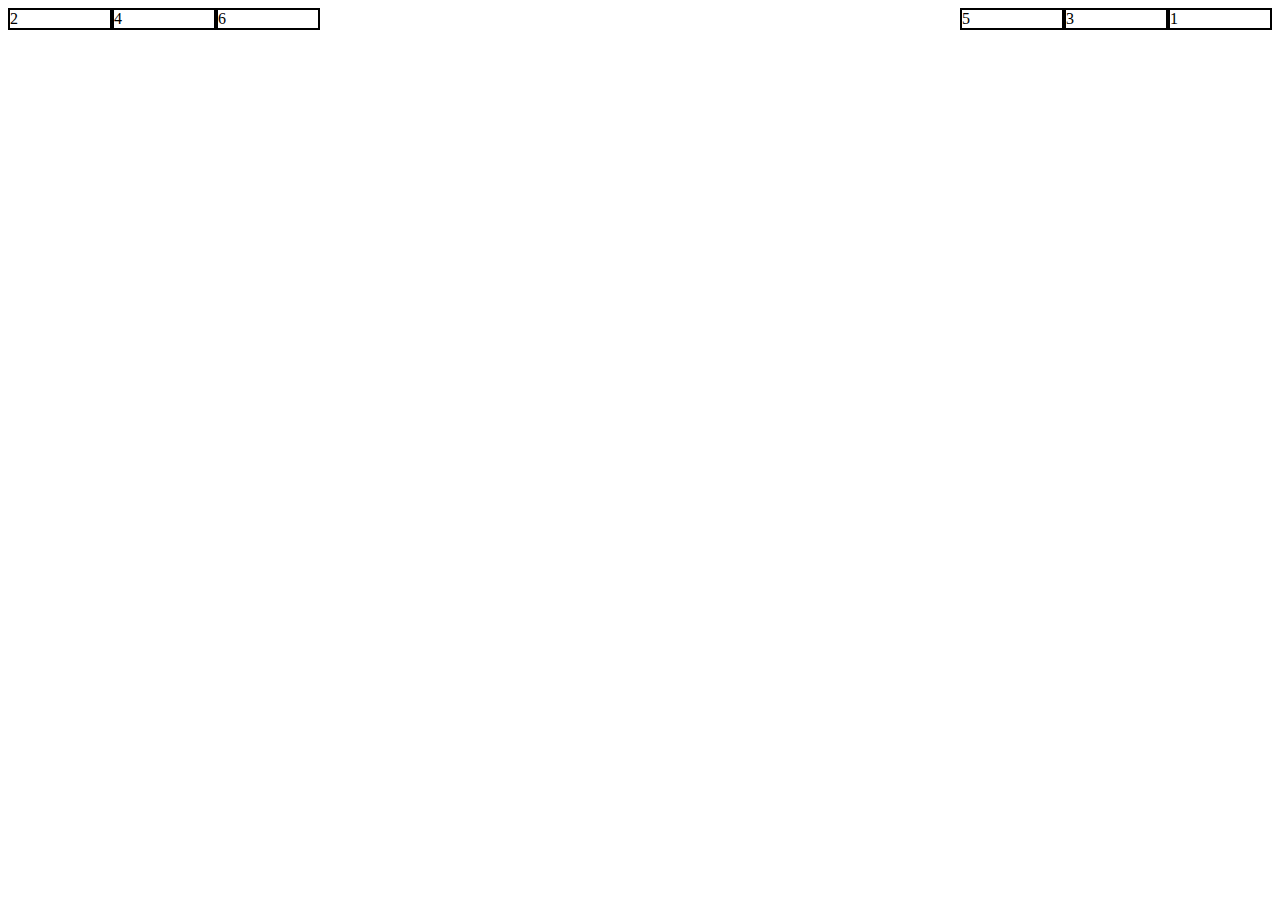
<file: Завдання 1/index.html>
<!DOCTYPE html>
<html>
<head>
    <title> </title>
    <meta charset="utf-8" />
    <link rel="stylesheet" href="style.css">
</head>
<body>
<div class="right">1</div>
<div class="left">2</div>
<div class="right">3</div>
<div class="left">4</div>
<div class="right">5</div>
<div class="left">6</div>
</body>
</html>
</file>
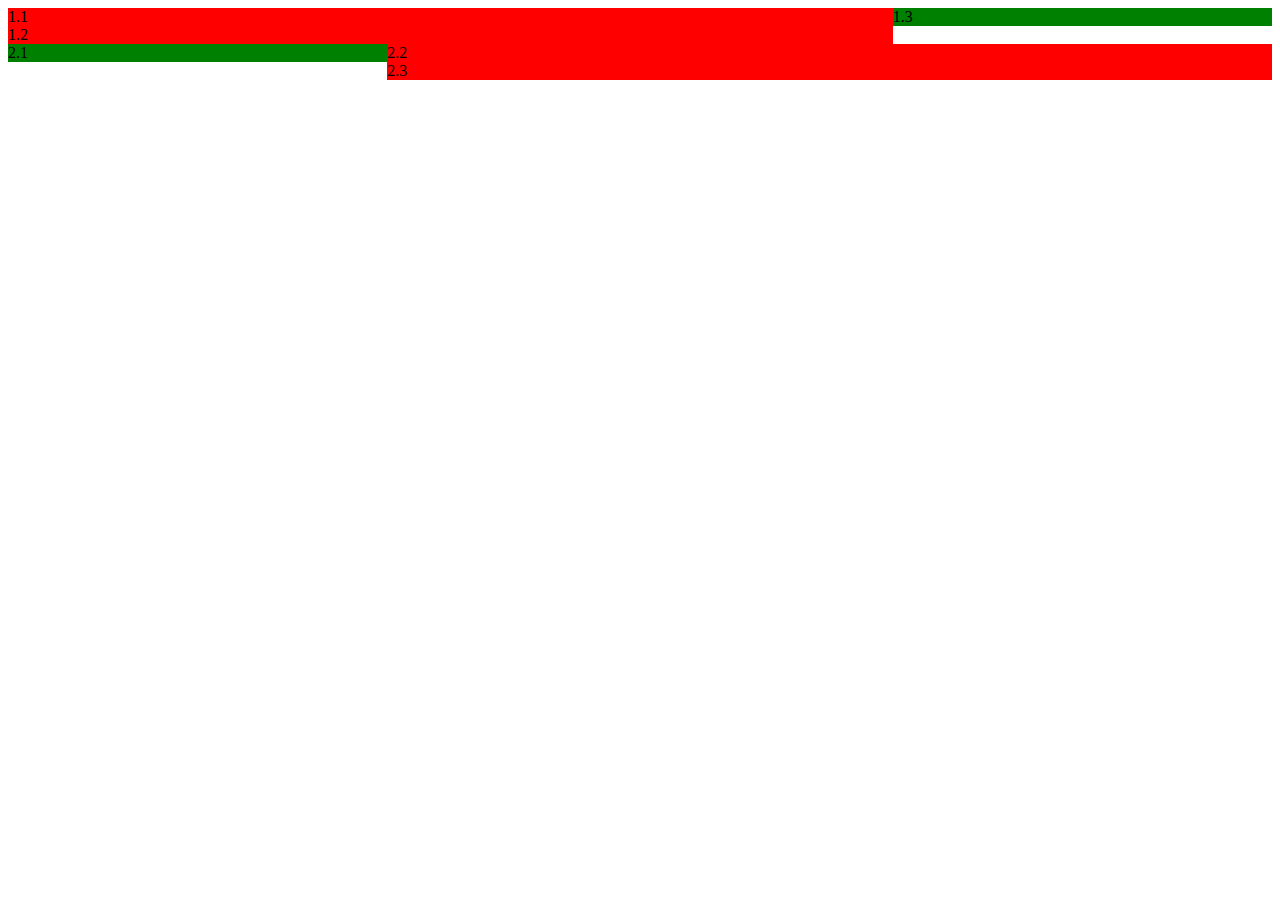
<file: Завдання 2/index.html>
<!DOCTYPE html>
<html>
<head>
    <title> </title>
    <meta charset="utf-8" />
    <link rel="stylesheet" href="style.css">
</head>
<body>
<div class="right green">1.3</div>
<div class="red">1.1<br />1.2</div>
<div class="left green">2.1</div>
<div class="right red">2.2<br />2.3</div>
</body>
</html>
</file>
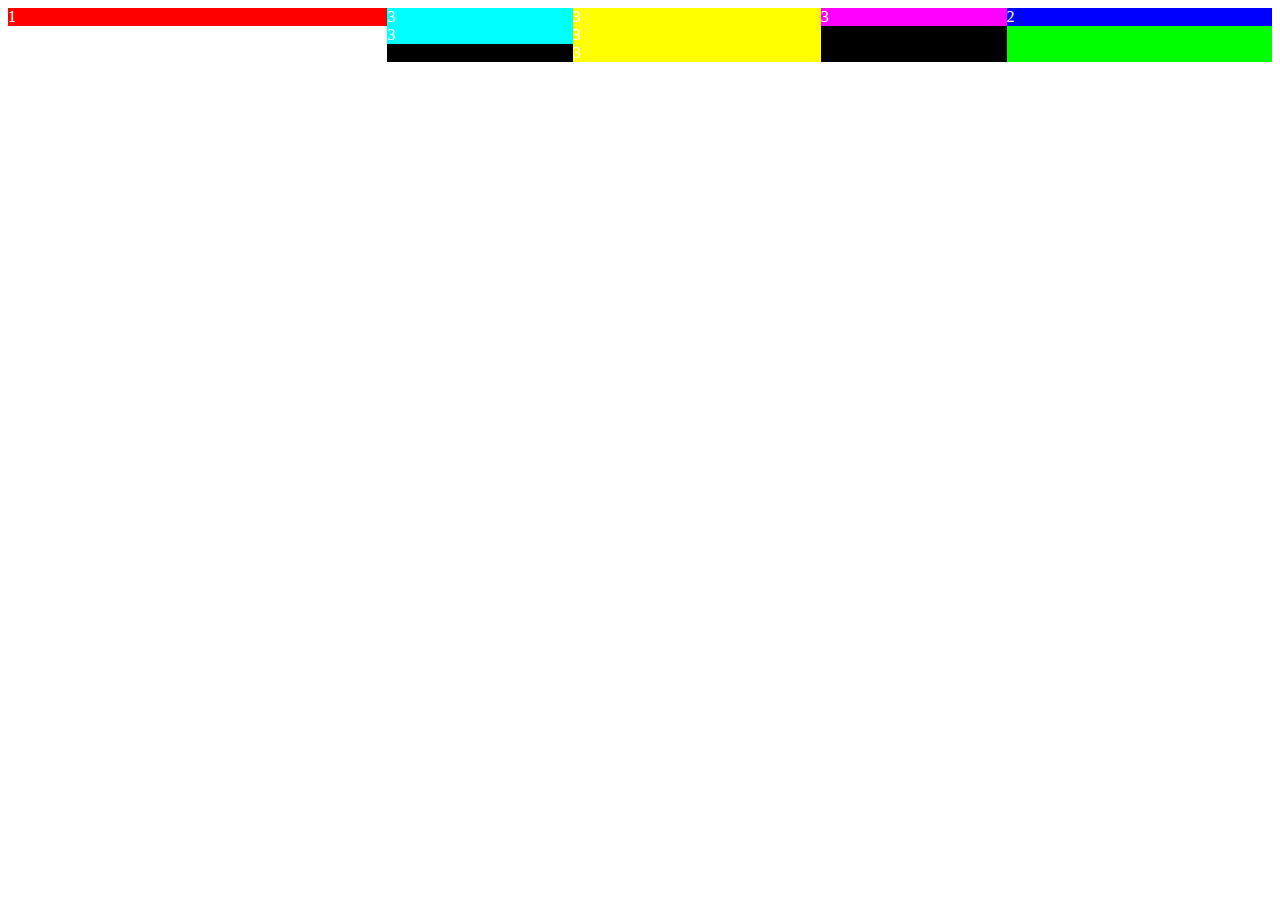
<file: Завдання 3/index.html>
<!DOCTYPE html>
<html>
<head>
    <title> </title>
    <meta charset="utf-8" />
    <link rel="stylesheet" href="style.css">
</head>
<body>
<div style="background-color: #F00; width: 30%" class="left">1</div>
<div style="background-color: #0F0;width: 70%" class="right">
    <div style="background-color: #00F; width: 30%" class="right">2</div>
    <div style="background-color: #000; width: 70%">
        <div style="background-color: #F0F; width: 30%;" class="right">3</div>
        <div style="background-color: #0FF; width: 30%" class="left">3<br />3</div>
        <div style="background-color: #FF0; width: 40%; margin-left: 30%" >3<br />3<br />3</div>
    </div>
</div>
</body>
</html>
</file>
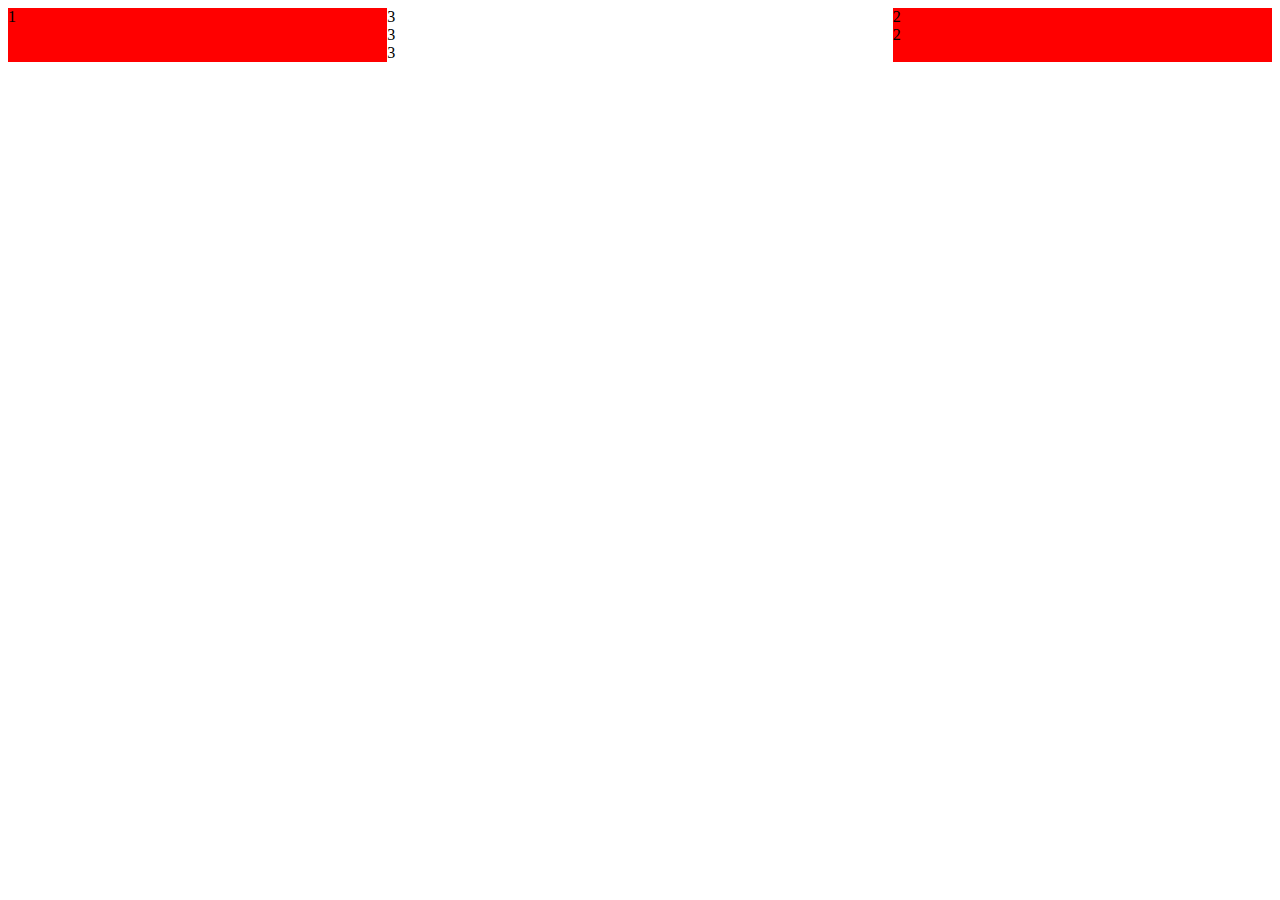
<file: Завдання 4/index.html>
<!DOCTYPE html>
<html>
<head>
    <title> </title>
    <meta charset="utf-8" />
    <link rel="stylesheet" href="style.css">
</head>
<body>
<div class="wrapper">

    <div class="left">1</div>
    <div class="right">2<br />2</div>
    <div class="main">3<br />3<br />3</div>
</div>
</body>
</html>
</file>
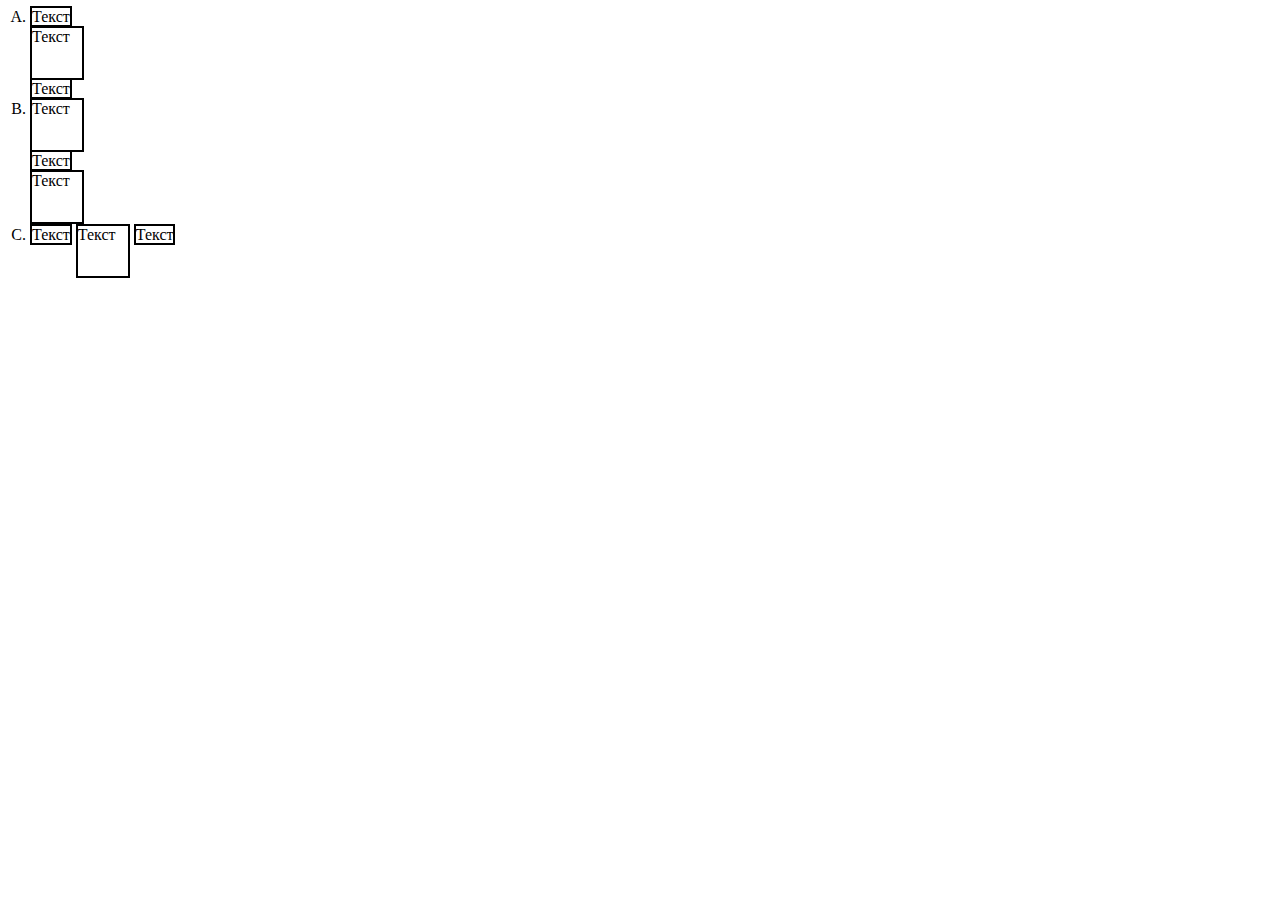
<file: Завдання 5/index.html>
<!DOCTYPE html>
<html>
<head>
    <title> </title>
    <meta charset="utf-8" />
    <link rel="stylesheet" href="style.css">
    <style>
        span, div div {
            border: solid 2px black;
            width: 50px;
            height: 50px;
        }
    </style>
</head>
<body>
<div>
    <span>Текст</span>
    <span class="block">Текст</span>
    <span>Текст</span>
</div>
<div>
    <div>Текст</div>
    <div class="inline">Текст</div>
    <div>Текст</div>
</div>
<div>
    <span>Текст</span>
    <span class="inline-block">Текст</span>
    <span>Текст</span>
</div>
</body>
</html>
</file>
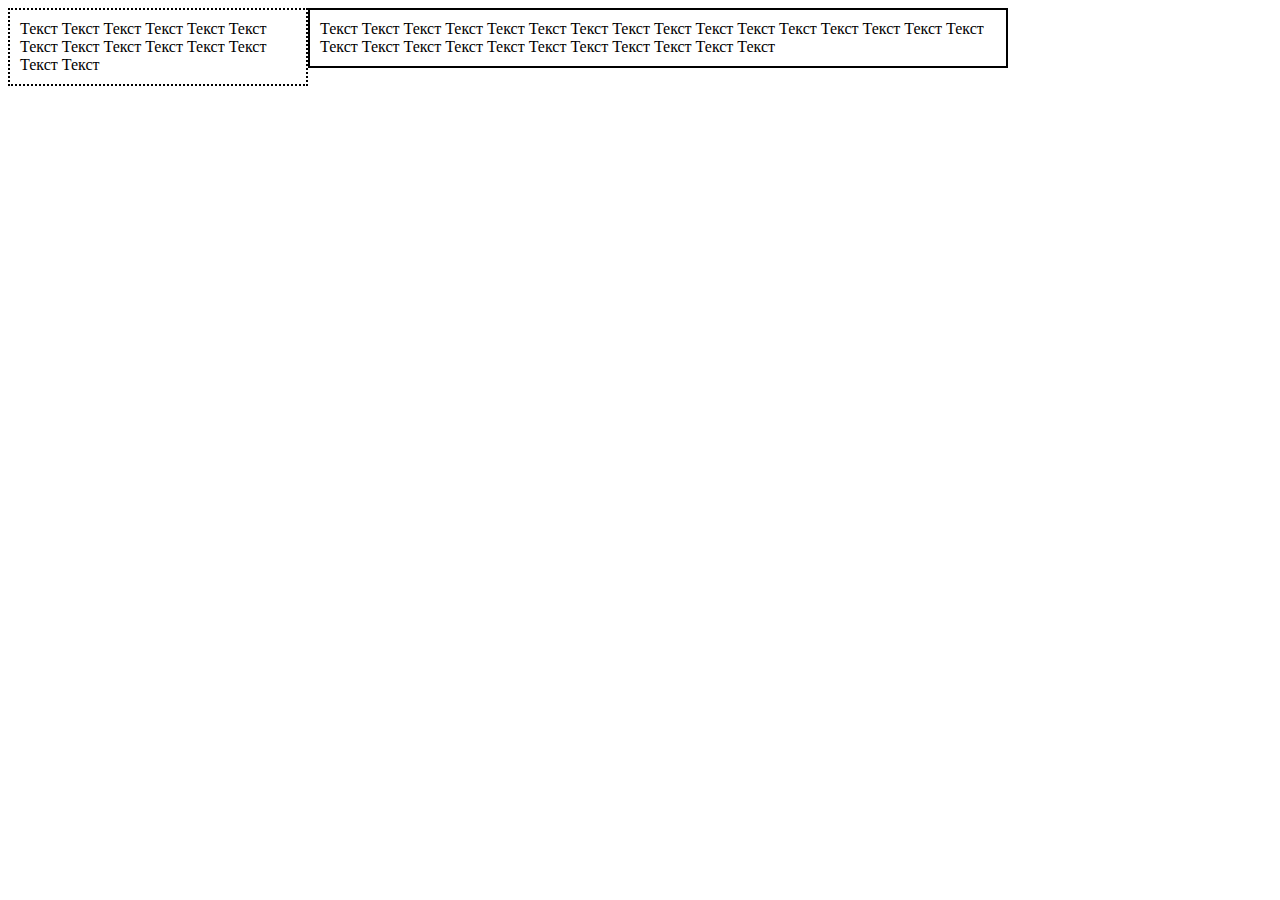
<file: Завдання 6/index.html>
<!DOCTYPE html>
<html>
<head>
    <title> </title>
    <meta charset="utf-8" />
    <link rel="stylesheet" href="style.css">
    <style>
        body {
            width: 1000px;
        }
        .aside {
            width: 30%;
            float: left;
        }
        .main {
            margin-left: 30%;
        }
    </style>
</head>
<body>
<div class="aside">
    Текст Текст Текст Текст Текст Текст Текст Текст Текст Текст
    Текст Текст Текст Текст
</div>
<div class="main">
    Текст Текст Текст Текст Текст Текст Текст Текст Текст Текст
    Текст Текст Текст Текст Текст Текст Текст Текст Текст Текст Текст Текст
    Текст Текст Текст Текст Текст
</div>
</body>
</html>
</file>
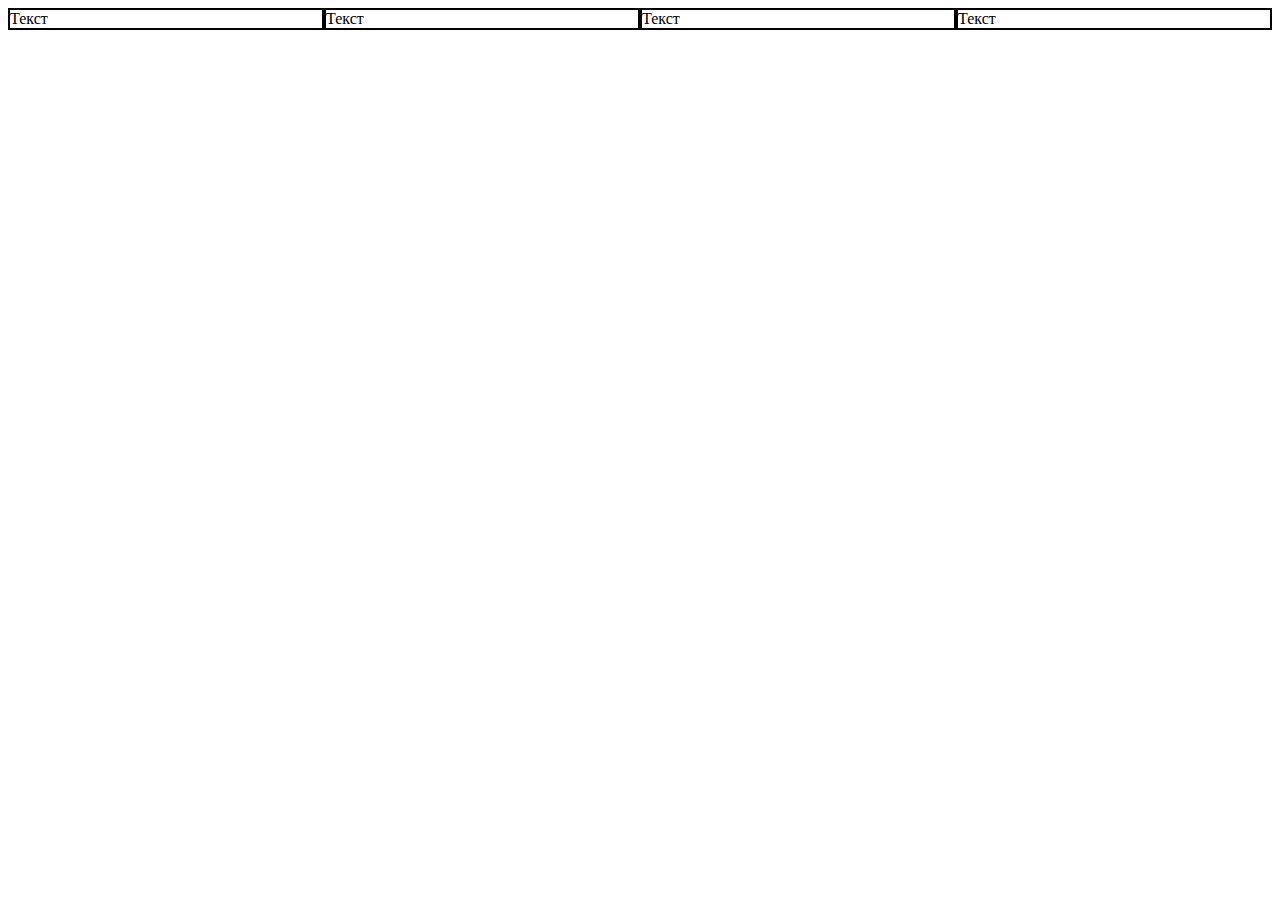
<file: Завдання 7/index.html>
<!DOCTYPE html>
<html>
<head>
    <title> </title>
    <meta charset="utf-8" />
    <link rel="stylesheet" href="style.css">
    <style>
        div {
            width: 25%;
        }
    </style>
</head>
<body>
<div>Текст</div>
<div>Текст</div>
<div>Текст</div>
<div>Текст</div>
</body>
</html>
</file>
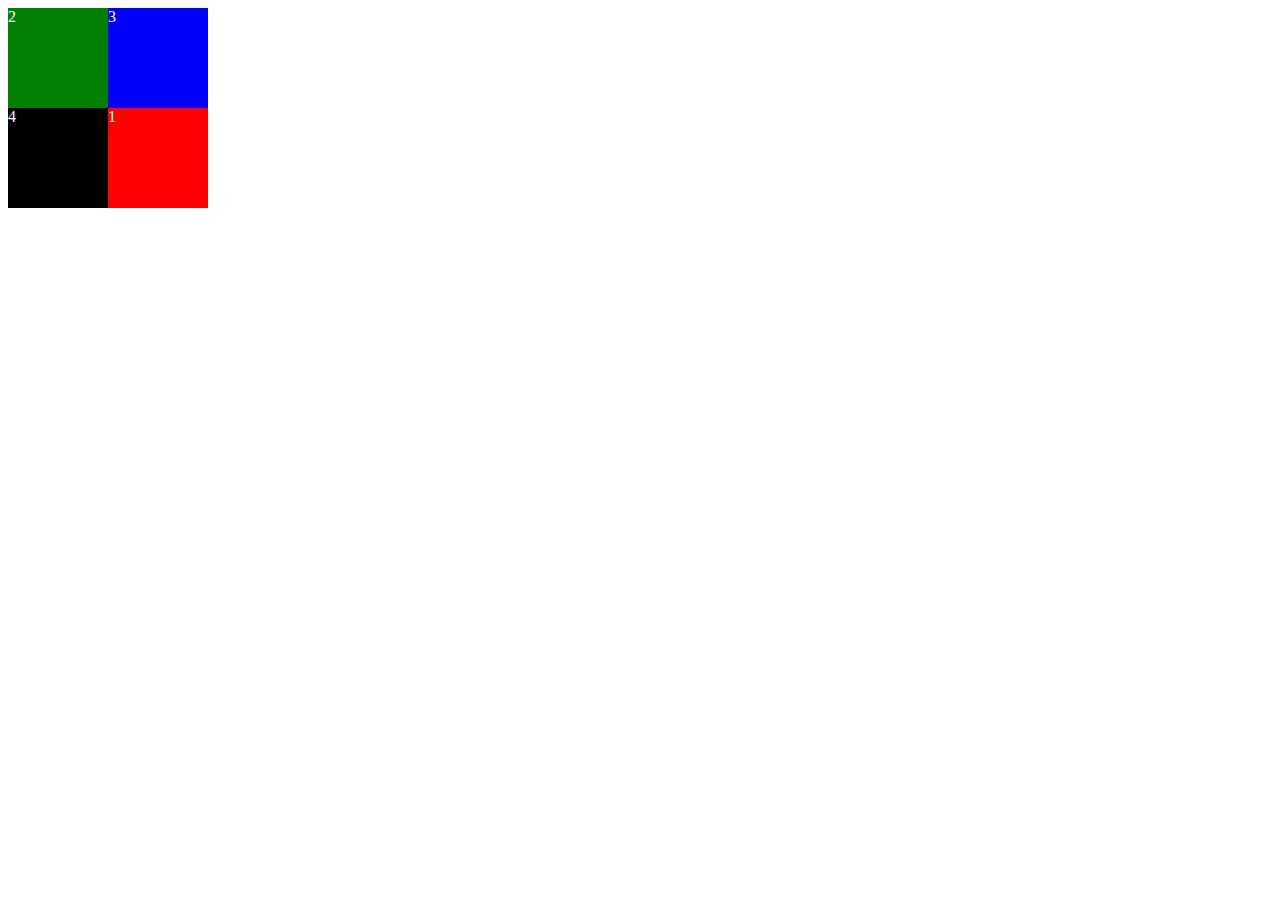
<file: Завдання 8/index.html>
<!DOCTYPE html>
<html>
<head>
    <title> </title>
    <meta charset="utf-8" />
    <link rel="stylesheet" href="style.css">
</head>
<body>
<div class="bottom-right">1</div>
<div class="top-left">2</div>
<div class="top-right">3</div>
<div class="bottom-left">4</div>
</body>
</html>
</file>
<file: Завдання 1/style.css>
div{
    border: solid black 2px;
    width: 100px;
}
.left{
    float: left;
}
.right {
    float: right;
}
</file>
<file: Завдання 2/style.css>
.red{
    background-color: red;
    width: 70%;
}
.green{
    background-color: green;
    width: 30%;
}
.left{
    float: left;
}
.right{
    float: right;
}
</file>
<file: Завдання 3/style.css>
.left{
    float: left;
}
.right{
    float: right;
}
div {
    color: white;
}
</file>
<file: Завдання 4/style.css>
.wrapper{
    background-color: #FF0000;
}
.left{
    float: left;
    width: 30%;
}
.right{
    float: right;
    width: 30%;
}
.main{
    margin-right: 30%;
    margin-left: 30%;
    background-color: white;
}
</file>
<file: Завдання 5/style.css>
body {
    margin-left: 30px;
}

body > div {

    display: list-item;
    list-style-type: upper-latin;
}

.block {
    display: block;
}

.inline {
    display: inline;
}

.inline-block {
    display: inline-block;
}
</file>
<file: Завдання 6/style.css>
.aside{
    border: dotted black 2px;
    padding: 10px;
    box-sizing: border-box;
}
.main{
    border: solid black 2px;
    padding: 10px;
    box-sizing: border-box;
}
</file>
<file: Завдання 7/style.css>
* {
    box-sizing: border-box;
}

div{
    display: inline-block;
    border: solid black 2px;
    margin-right: -4px;
}
</file>
<file: Завдання 8/style.css>
body>div{
    position: absolute;
}
div{
    height:100px;
    width:100px;
    color: white;
    box-sizing: border-box;
}
.top-left{
    background-color: green;
}
.top-right{
    background-color: blue;
    left: 108px;
}
.bottom-left{
    background-color: black;
    top:108px;
}
.bottom-right{
    background-color: red;
    top:108px;
    left:108px;
}
</file>
